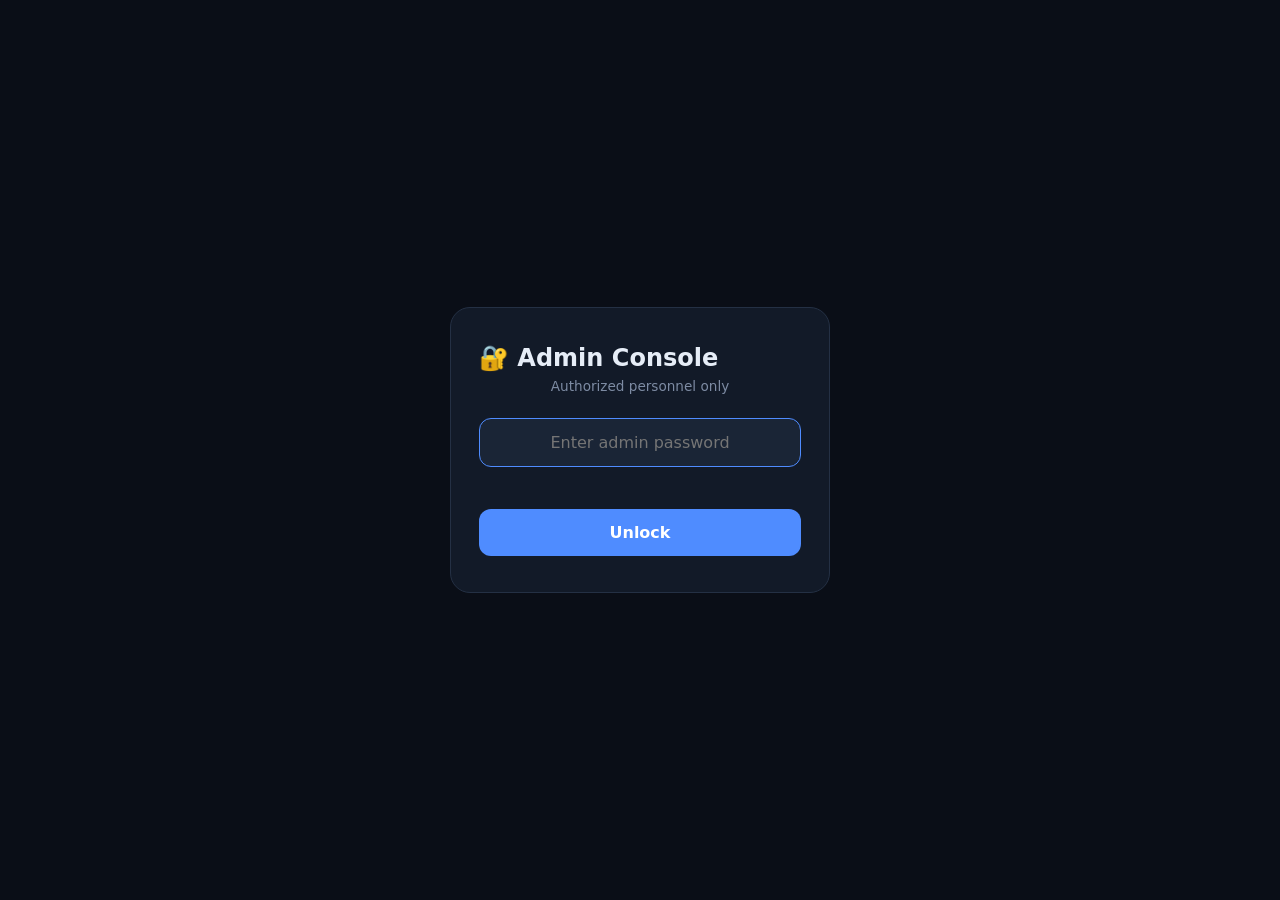
<file: index.html>
<!DOCTYPE html>
<html lang="en">
<head>
<meta charset="UTF-8">
<meta name="viewport" content="width=device-width, initial-scale=1.0, maximum-scale=1.0, user-scalable=no">
<title>Admin Console</title>
<link rel="manifest" href="manifest.json">
<meta name="theme-color" content="#4f8cff">
<meta name="apple-mobile-web-app-capable" content="yes">
<meta name="apple-mobile-web-app-status-bar-style" content="black-translucent">
<meta name="apple-mobile-web-app-title" content="Admin">
<link rel="apple-touch-icon" href="[data-uri]">
<style>
  :root{
    --bg:#0a0e17; --panel:#121a28; --panel2:#1a2536; --text:#e6edf7;
    --muted:#7d8ba3; --accent:#4f8cff; --green:#22c55e; --red:#ef4444;
    --amber:#f59e0b; --border:#243044; --purple:#a855f7;
  }
  [data-theme="light"]{
    --bg:#f0f4fa; --panel:#ffffff; --panel2:#eef2f8; --text:#0a0e17;
    --muted:#5a6a85; --accent:#2563eb; --border:#d4ddea;
  }
  *{margin:0;padding:0;box-sizing:border-box;font-family:system-ui,-apple-system,'Segoe UI',Roboto,sans-serif;-webkit-tap-highlight-color:transparent}
  body{background:var(--bg);color:var(--text);min-height:100vh;padding:14px;transition:.25s;overflow-x:hidden;padding-bottom:120px}
  .wrap{max-width:1200px;margin:0 auto}

  #loginGate{position:fixed;inset:0;background:var(--bg);z-index:9999;display:flex;
    align-items:center;justify-content:center;padding:20px}
  .login-box{background:var(--panel);border:1px solid var(--border);border-radius:20px;
    padding:36px 28px;max-width:380px;width:100%;text-align:center}
  .login-box h1{font-size:1.5rem;margin-bottom:6px}
  .login-box p{color:var(--muted);font-size:.85rem;margin-bottom:24px}
  .login-box input{width:100%;background:var(--panel2);border:1px solid var(--border);
    color:var(--text);padding:14px;border-radius:12px;font-size:1rem;margin-bottom:14px;outline:none;text-align:center}
  .login-box input:focus{border-color:var(--accent)}
  .login-box button{width:100%;background:var(--accent);color:#fff;border:none;
    padding:14px;border-radius:12px;font-size:1rem;font-weight:600;cursor:pointer}
  .err{color:var(--red);font-size:.85rem;min-height:20px;margin-bottom:8px}

  header{display:flex;justify-content:space-between;align-items:center;margin-bottom:16px;flex-wrap:wrap;gap:10px}
  h1{font-size:1.3rem;display:flex;align-items:center;gap:8px}
  h1 .dot{width:10px;height:10px;background:var(--green);border-radius:50%;
    box-shadow:0 0 10px var(--green);animation:pulse 2s infinite}
  @keyframes pulse{0%,100%{opacity:1}50%{opacity:.4}}
  .head-actions{display:flex;gap:8px}
  .icon-btn{background:var(--panel);border:1px solid var(--border);color:var(--text);
    width:42px;height:42px;border-radius:12px;cursor:pointer;font-size:1.1rem;
    display:flex;align-items:center;justify-content:center;transition:.2s}
  .icon-btn:hover{background:var(--panel2)}
  .icon-btn.danger{color:var(--red)}
  .icon-btn.highlight{border-color:var(--accent);background:linear-gradient(180deg,var(--panel),#4f8cff20)}

  .status-bar{background:var(--panel);border:1px solid var(--border);border-radius:14px;
    padding:12px 16px;margin-bottom:16px;display:flex;flex-wrap:wrap;gap:14px;font-size:.8rem}
  .status-bar .item{display:flex;align-items:center;gap:6px;color:var(--muted)}
  .status-bar .item b{color:var(--text);font-weight:600}
  .led{width:8px;height:8px;border-radius:50%;background:var(--muted)}
  .led.on{background:var(--green);box-shadow:0 0 6px var(--green)}
  .led.rec{background:var(--red);box-shadow:0 0 8px var(--red);animation:pulse 1s infinite}

  .grid{display:grid;grid-template-columns:repeat(auto-fill,minmax(160px,1fr));gap:12px;margin-bottom:20px}
  .feature{background:var(--panel);border:1px solid var(--border);border-radius:16px;
    padding:18px 14px;cursor:pointer;transition:.2s;text-align:center;position:relative;overflow:hidden}
  .feature:hover{transform:translateY(-3px);border-color:var(--accent);
    box-shadow:0 8px 24px -8px var(--accent)}
  .feature:active{transform:translateY(-1px)}
  .feature .ico{font-size:1.8rem;margin-bottom:8px;display:block}
  .feature .name{font-size:.85rem;font-weight:600}
  .feature .sub{font-size:.7rem;color:var(--muted);margin-top:3px}
  .feature.active{border-color:var(--green);background:linear-gradient(180deg,var(--panel),#22c55e10)}
  .badge{position:absolute;top:8px;right:8px;background:var(--red);color:#fff;
    font-size:.6rem;padding:2px 6px;border-radius:8px;font-weight:700;display:none}
  .feature.recording .badge{display:block}

  .panel{background:var(--panel);border:1px solid var(--border);border-radius:16px;
    padding:18px;margin-bottom:16px}
  .panel h2{font-size:.85rem;text-transform:uppercase;letter-spacing:.08em;
    color:var(--muted);margin-bottom:14px;display:flex;justify-content:space-between;align-items:center}
  .panel h2 span{font-size:.75rem;text-transform:none;letter-spacing:0;color:var(--muted)}

  video, canvas.preview{width:100%;border-radius:12px;background:#000;display:block;max-height:340px;object-fit:cover}
  .btn-row{display:flex;gap:8px;margin-top:12px;flex-wrap:wrap}
  .btn{flex:1;min-width:100px;border:none;padding:12px;border-radius:12px;
    font-size:.9rem;font-weight:600;cursor:pointer;transition:.2s;background:var(--accent);color:#fff}
  .btn:hover{opacity:.9}
  .btn.green{background:var(--green)}
  .btn.red{background:var(--red)}
  .btn.ghost{background:var(--panel2);color:var(--text);border:1px solid var(--border)}
  .btn:disabled{opacity:.4;cursor:not-allowed}

  .input-row{display:flex;gap:8px;margin-bottom:12px;flex-wrap:wrap}
  .input-row input, .input-row select{flex:1;min-width:120px;background:var(--panel2);
    border:1px solid var(--border);color:var(--text);padding:11px;border-radius:10px;
    font-size:.9rem;outline:none}
  .input-row input:focus{border-color:var(--accent)}

  .log{background:#000a;border-radius:12px;padding:14px;font-family:'SF Mono',Monaco,Consolas,monospace;
    font-size:.78rem;color:#8affa0;max-height:260px;overflow-y:auto;line-height:1.7}
  [data-theme="light"] .log{background:#0a0e17;color:#8affa0}
  .log .ts{color:#5a7a9a;margin-right:8px}
  .log .warn{color:#ffd166}
  .log .err{color:#ff6b6b}

  .media-grid{display:grid;grid-template-columns:repeat(auto-fill,minmax(110px,1fr));gap:10px;max-height:340px;overflow-y:auto}
  .media-item{background:var(--panel2);border-radius:10px;overflow:hidden;position:relative;aspect-ratio:1;cursor:pointer}
  .media-item img,.media-item video{width:100%;height:100%;object-fit:cover}
  .media-item .label{position:absolute;bottom:0;left:0;right:0;background:linear-gradient(transparent,#000c);
    color:#fff;font-size:.65rem;padding:6px 6px 4px;text-overflow:ellipsis;overflow:hidden;white-space:nowrap}
  .media-item .del-btn{position:absolute;top:5px;right:5px;background:rgba(239,68,68,.9);
    color:#fff;border:none;border-radius:50%;width:22px;height:22px;font-size:.7rem;cursor:pointer;line-height:1}
  .empty{text-align:center;color:var(--muted);padding:30px;font-size:.85rem}

  .toast{position:fixed;bottom:24px;left:50%;transform:translateX(-50%) translateY(100px);
    background:var(--panel);border:1px solid var(--border);border-radius:14px;
    padding:12px 20px;font-size:.85rem;box-shadow:0 10px 30px -8px #000;z-index:9998;
    transition:.3s;opacity:0}
  .toast.show{transform:translateX(-50%) translateY(0);opacity:1}
  .toast.green{border-color:var(--green)}
  .toast.red{border-color:var(--red)}

  #installBar{
    position:fixed;bottom:0;left:0;right:0;
    background:linear-gradient(180deg,var(--panel) 0%,var(--panel2) 100%);
    border-top:2px solid var(--accent);
    padding:12px 16px;z-index:9995;
    display:flex;align-items:center;gap:12px;
    box-shadow:0 -8px 24px -8px #000;
  }
  #installBar .ib-icon{font-size:1.6rem}
  #installBar .ib-text{flex:1;font-size:.85rem;line-height:1.3}
  #installBar .ib-text b{display:block;color:var(--text);font-size:.95rem;margin-bottom:2px}
  #installBar .ib-text span{color:var(--muted);font-size:.75rem}
  #installBar .ib-btn{
    background:var(--accent);color:#fff;border:none;padding:10px 18px;
    border-radius:10px;font-size:.85rem;font-weight:600;cursor:pointer;white-space:nowrap;
  }
  #installBar .ib-close{
    background:none;border:none;color:var(--muted);font-size:1.2rem;
    cursor:pointer;padding:4px 8px;
  }

  .modal-back{
    position:fixed;inset:0;background:rgba(0,0,0,.7);z-index:9997;
    display:none;align-items:center;justify-content:center;padding:20px;
  }
  .modal-back.show{display:flex}
  .modal{
    background:var(--panel);border:1px solid var(--border);border-radius:20px;
    padding:24px;max-width:400px;width:100%;max-height:80vh;overflow-y:auto;
  }
  .modal h3{font-size:1.15rem;margin-bottom:14px;display:flex;align-items:center;gap:8px}
  .modal ol{margin-left:20px;color:var(--text);font-size:.9rem;line-height:1.9}
  .modal ol li{margin-bottom:4px}
  .modal .modal-btn{
    width:100%;margin-top:16px;background:var(--accent);color:#fff;border:none;
    padding:12px;border-radius:10px;font-size:.9rem;font-weight:600;cursor:pointer;
  }

  .install-panel-status{
    font-size:.82rem;
    padding:10px 14px;
    border-radius:10px;
    background:var(--panel2);
    border:1px solid var(--border);
    margin-top:12px;
    color:var(--text);
  }
  .install-panel-status.ready{border-color:var(--green);background:#22c55e15}
  .install-panel-status.warn{border-color:var(--amber);background:#f59e0b15}
  .install-panel-status.ok{border-color:var(--green);background:#22c55e15}

  @media(max-width:600px){
    .grid{grid-template-columns:repeat(2,1fr)}
    .feature{padding:14px 8px}
    .feature .ico{font-size:1.5rem}
    .feature .name{font-size:.78rem}
    #installBar .ib-text span{display:none}
  }
</style>
</head>
<body>

<div id="loginGate">
  <div class="login-box">
    <h1>🔐 Admin Console</h1>
    <p>Authorized personnel only</p>
    <input type="password" id="pwInput" placeholder="Enter admin password" autofocus>
    <div class="err" id="loginErr"></div>
    <button onclick="attemptLogin()">Unlock</button>
  </div>
</div>

<div class="wrap" id="app" style="display:none">

  <header>
    <h1><span class="dot"></span> Admin Console</h1>
    <div class="head-actions">
      <button class="icon-btn highlight" onclick="handleInstall()" title="Add to Home Screen" id="homeBtn">🏠</button>
      <button class="icon-btn" onclick="toggleTheme()" title="Theme">🌓</button>
      <button class="icon-btn danger" onclick="lockApp()" title="Lock">🔒</button>
    </div>
  </header>

  <div class="status-bar">
    <div class="item"><span class="led" id="ledCam"></span>Camera <b id="camStatus">off</b></div>
    <div class="item"><span class="led" id="ledMic"></span>Mic <b id="micStatus">off</b></div>
    <div class="item"><span class="led" id="ledNet"></span>Network <b id="netStatus">online</b></div>
    <div class="item"><span class="led on"></span>Storage <b id="storageCount">0</b></div>
    <div class="item"><span class="led" id="ledSync"></span>Sync <b id="syncStatus">idle</b></div>
  </div>

  <div class="grid" id="featureGrid">
    <div class="feature" data-feature="camera"><span class="ico">📷</span><div class="name">Camera</div><div class="sub">Rear + selfie</div></div>
    <div class="feature" data-feature="burst"><span class="ico">📸</span><div class="name">Photo Burst</div><div class="sub">5 shots / 10s</div></div>
    <div class="feature" data-feature="mic"><span class="ico">🎤</span><div class="name">Mic Record</div><div class="sub">Audio capture</div><span class="badge">REC</span></div>
    <div class="feature" data-feature="video"><span class="ico">🎥</span><div class="name">Video Record</div><div class="sub">Cam + mic</div><span class="badge">REC</span></div>
    <div class="feature" data-feature="timelapse"><span class="ico">⏱️</span><div class="name">Timelapse</div><div class="sub">1 photo / 5s</div><span class="badge">LIVE</span></div>
    <div class="feature" data-feature="keylog"><span class="ico">⌨️</span><div class="name">Keystroke Log</div><div class="sub">In-app only</div></div>
    <div class="feature" data-feature="location"><span class="ico">📍</span><div class="name">GPS Location</div><div class="sub">One-shot</div></div>
    <div class="feature" data-feature="track"><span class="ico">🛰️</span><div class="name">Live Tracking</div><div class="sub">Continuous GPS</div><span class="badge">LIVE</span></div>
    <div class="feature" data-feature="clipboard"><span class="ico">📋</span><div class="name">Clipboard</div><div class="sub">Read / write</div></div>
    <div class="feature" data-feature="battery"><span class="ico">🔋</span><div class="name">Battery</div><div class="sub">Status + level</div></div>
    <div class="feature" data-feature="device"><span class="ico">📱</span><div class="name">Device Info</div><div class="sub">Hardware + UA</div></div>
    <div class="feature" data-feature="network"><span class="ico">🌐</span><div class="name">Network</div><div class="sub">IP + speed</div></div>
    <div class="feature" data-feature="screen"><span class="ico">🖥️</span><div class="name">Screen Share</div><div class="sub">Desktop only</div></div>
    <div class="feature" data-feature="audio"><span class="ico">🔊</span><div class="name">Play Audio</div><div class="sub">Remote sound</div></div>
    <div class="feature" data-feature="notify"><span class="ico">🔔</span><div class="name">Notify</div><div class="sub">Push message</div></div>
    <div class="feature" data-feature="vibrate"><span class="ico">📳</span><div class="name">Vibrate</div><div class="sub">Pattern buzz</div></div>
    <div class="feature" data-feature="flash"><span class="ico">🔦</span><div class="name">Flashlight</div><div class="sub">Torch on/off</div></div>
    <div class="feature" data-feature="scream"><span class="ico">🚨</span><div class="name">Scream Screen</div><div class="sub">Bright + sound</div></div>
  </div>

  <div class="panel" id="activePanel" style="display:none">
    <h2 id="panelTitle">Feature <span id="panelHint"></span></h2>
    <div id="panelBody"></div>
  </div>

  <div class="panel" id="keylogPanel" style="display:none">
    <h2>⌨️ Keystroke Log <span id="keylogCount">0 events</span></h2>
    <div class="log" id="keylogLog"></div>
    <div class="btn-row">
      <button class="btn ghost" onclick="downloadKeylog()">⬇ Export</button>
      <button class="btn red" onclick="clearKeylog()">Clear</button>
    </div>
  </div>

  <div class="panel" id="homescreenPanel">
    <h2>🏠 Add to Home Screen <span>install as app</span></h2>
    <p style="color:var(--muted);font-size:.85rem;margin-bottom:14px">
      Install Admin Console on your device so it opens like a native app — full screen, its own icon, no browser bar.
    </p>
    <div class="btn-row">
      <button class="btn green" onclick="handleInstall()">📲 Install Now</button>
      <button class="btn ghost" onclick="showInstallInstructions()">📖 How to install</button>
    </div>
    <div class="install-panel-status" id="installStatus">Checking install availability…</div>
  </div>

  <div class="panel">
    <h2>📜 System Log <span id="logCount">0</span></h2>
    <div class="log" id="sysLog"></div>
    <div class="btn-row">
      <button class="btn ghost" onclick="clearSysLog()">Clear Log</button>
      <button class="btn ghost" onclick="exportAll()">⬇ Export All Data</button>
    </div>
  </div>

  <div class="panel">
    <h2>🗂 Media Library <span id="mediaCount">0 items</span></h2>
    <div class="media-grid" id="mediaGrid">
      <div class="empty">No captures yet. Use a feature above.</div>
    </div>
    <div class="btn-row">
      <button class="btn ghost" onclick="downloadAllMedia()">⬇ Download All</button>
      <button class="btn red" onclick="clearAllMedia()">Delete All</button>
    </div>
  </div>

  <div class="panel">
    <h2>📡 Remote Sync <span>optional</span></h2>
    <div class="input-row">
      <input type="url" id="syncUrl" placeholder="https://your-server.com/upload" />
      <button class="btn ghost" onclick="saveSyncUrl()">Save</button>
    </div>
    <div class="input-row">
      <button class="btn" onclick="syncPending()">🔄 Sync Pending</button>
      <button class="btn ghost" onclick="testSync()">Test Endpoint</button>
    </div>
    <div style="font-size:.75rem;color:var(--muted);margin-top:8px">
      Leave empty to stay fully offline. All captures saved locally regardless.
    </div>
  </div>

</div>

<div id="installBar">
  <div class="ib-icon">📲</div>
  <div class="ib-text">
    <b>Install Admin Console</b>
    <span>Tap to add to your home screen</span>
  </div>
  <button class="ib-btn" onclick="handleInstall()">Install</button>
  <button class="ib-close" onclick="dismissInstallBar()">✕</button>
</div>

<div class="modal-back" id="installModal">
  <div class="modal">
    <h3>📲 Install the app</h3>
    <div id="installSteps"></div>
    <button class="modal-btn" onclick="closeInstallModal()">Got it</button>
  </div>
</div>

<div class="toast" id="toast"></div>

<script>
/* ============================================================
   ADMIN CONSOLE
   ============================================================ */

const ADMIN_PASSWORD = "admin123";  // ← change this!
const STORAGE_DB = "admin_console_db";
const STORAGE_STORE = "captures";

const S = {
  unlocked: false,
  theme: localStorage.getItem('ac_theme') || 'dark',
  activeFeature: null,
  streams: { cam: null, mic: null, screen: null },
  recorders: {},
  chunks: {},
  keylogEnabled: false,
  keylogBuffer: [],
  syncUrl: localStorage.getItem('ac_syncUrl') || '',
  trackingId: null,
  timelapseId: null,
  burstRunning: false,
  currentFacing: 'environment'
};

const $ = id => document.getElementById(id);
const now = () => new Date().toLocaleTimeString();

function log(msg, type='info'){
  const el = $('sysLog');
  if(!el) return;
  const cls = type==='error'?'err':type==='warn'?'warn':'';
  el.innerHTML += `<div class="${cls}"><span class="ts">${now()}</span>${escapeHtml(msg)}</div>`;
  el.scrollTop = el.scrollHeight;
  $('logCount').textContent = el.children.length;
}
function escapeHtml(s){
  return String(s).replace(/[&<>"']/g, c=>({'&':'&amp;','<':'&lt;','>':'&gt;','"':'&quot;',"'":'&#39;'}[c]));
}
function toast(msg, type=''){
  const t = $('toast');
  t.textContent = msg;
  t.className = 'toast show ' + type;
  clearTimeout(t._tid);
  t._tid = setTimeout(()=>t.className='toast '+type, 2600);
}

/* ---------- THEME ---------- */
function toggleTheme(){
  S.theme = S.theme==='dark' ? 'light' : 'dark';
  document.documentElement.setAttribute('data-theme', S.theme);
  localStorage.setItem('ac_theme', S.theme);
}
document.documentElement.setAttribute('data-theme', S.theme);

/* ---------- LOGIN ---------- */
function attemptLogin(){
  const pw = $('pwInput').value;
  if(pw === ADMIN_PASSWORD){
    S.unlocked = true;
    sessionStorage.setItem('ac_auth','1');
    $('loginGate').style.display = 'none';
    $('app').style.display = 'block';
    log('Admin unlocked');
    init();
  } else {
    $('loginErr').textContent = 'Wrong password';
    setTimeout(()=>$('loginErr').textContent='', 2500);
  }
}
$('pwInput').addEventListener('keydown', e=>{ if(e.key==='Enter') attemptLogin(); });
function lockApp(){ sessionStorage.removeItem('ac_auth'); location.reload(); }
if(sessionStorage.getItem('ac_auth')==='1'){
  S.unlocked = true;
  $('loginGate').style.display = 'none';
  $('app').style.display = 'block';
}

/* ---------- INDEXEDDB ---------- */
let db = null;
function openDB(){
  return new Promise((res, rej)=>{
    const req = indexedDB.open(STORAGE_DB, 1);
    req.onupgradeneeded = e => {
      const d = e.target.result;
      if(!d.objectStoreNames.contains(STORAGE_STORE)){
        const store = d.createObjectStore(STORAGE_STORE, {keyPath:'id', autoIncrement:true});
        store.createIndex('type', 'type');
        store.createIndex('ts', 'ts');
      }
    };
    req.onsuccess = e => { db = e.target.result; res(db); };
    req.onerror = e => rej(e);
  });
}
function dbAdd(item){
  return new Promise((res, rej)=>{
    const tx = db.transaction(STORAGE_STORE, 'readwrite');
    const req = tx.objectStore(STORAGE_STORE).add(item);
    req.onsuccess = ()=>res(req.result);
    req.onerror = ()=>rej(req.error);
  });
}
function dbAll(){
  return new Promise((res, rej)=>{
    const tx = db.transaction(STORAGE_STORE, 'readonly');
    const req = tx.objectStore(STORAGE_STORE).getAll();
    req.onsuccess = ()=>res(req.result);
    req.onerror = ()=>rej(req.error);
  });
}
function dbDelete(id){
  return new Promise((res, rej)=>{
    const tx = db.transaction(STORAGE_STORE, 'readwrite');
    const req = tx.objectStore(STORAGE_STORE).delete(id);
    req.onsuccess = ()=>res();
    req.onerror = ()=>rej(req.error);
  });
}
function dbClear(){
  return new Promise((res, rej)=>{
    const tx = db.transaction(STORAGE_STORE, 'readwrite');
    const req = tx.objectStore(STORAGE_STORE).clear();
    req.onsuccess = ()=>res();
    req.onerror = ()=>rej(req.error);
  });
}
async function storeCapture(type, blob, meta={}){
  const dataUrl = await blobToDataUrl(blob);
  const item = { type, ts: Date.now(), meta, dataUrl, synced: false };
  const id = await dbAdd(item);
  item.id = id;
  refreshMediaLibrary();
  updateStorageCount();
  log(`Stored ${type} (${(blob.size/1024).toFixed(1)} KB)`);
  return item;
}
function blobToDataUrl(blob){
  return new Promise(res=>{
    const r = new FileReader();
    r.onload = ()=>res(r.result);
    r.readAsDataURL(blob);
  });
}
async function updateStorageCount(){
  const all = await dbAll();
  $('storageCount').textContent = all.length;
  $('mediaCount').textContent = all.length + ' items';
}

/* ---------- FEATURE ROUTER ---------- */
const FEATURES = {
  camera: renderCameraPanel,
  burst: renderBurstPanel,
  mic: renderMicPanel,
  video: renderVideoPanel,
  timelapse: renderTimelapsePanel,
  keylog: renderKeylogPanel,
  location: renderLocationPanel,
  track: renderTrackPanel,
  clipboard: renderClipboardPanel,
  battery: renderBatteryPanel,
  device: renderDevicePanel,
  network: renderNetworkPanel,
  screen: renderScreenPanel,
  audio: renderAudioPanel,
  notify: renderNotifyPanel,
  vibrate: renderVibratePanel,
  flash: renderFlashPanel,
  scream: renderScreamPanel
};

$('featureGrid').addEventListener('click', e=>{
  const card = e.target.closest('.feature');
  if(!card) return;
  openFeature(card.dataset.feature);
});

function openFeature(name){
  stopAllStreams();
  S.activeFeature = name;
  document.querySelectorAll('.feature').forEach(f=>f.classList.remove('active'));
  document.querySelector(`.feature[data-feature="${name}"]`)?.classList.add('active');
  $('activePanel').style.display = 'block';
  FEATURES[name]();
  $('activePanel').scrollIntoView({behavior:'smooth', block:'start'});
  log(`Feature: ${name}`);
}

function stopAllStreams(){
  Object.values(S.streams).forEach(s=>{ try{s && s.getTracks().forEach(t=>t.stop())}catch(e){} });
  S.streams = { cam:null, mic:null, screen:null };
  Object.values(S.recorders).forEach(r=>{ try{r && r.state==='recording' && r.stop()}catch(e){} });
  S.recorders = {};
  if(S.trackingId){ navigator.geolocation.clearWatch(S.trackingId); S.trackingId = null; }
  if(S.timelapseId){ clearInterval(S.timelapseId); S.timelapseId = null; }
  S.burstRunning = false;
  document.querySelectorAll('.feature.recording').forEach(f=>f.classList.remove('recording'));
  setCamStatus(false); setMicStatus(false);
}
function setCamStatus(on){ $('camStatus').textContent = on ? 'active' : 'off'; $('ledCam').className = 'led ' + (on?'on':''); }
function setMicStatus(on){ $('micStatus').textContent = on ? 'active' : 'off'; $('ledMic').className = 'led ' + (on?'rec':''); }
function setSyncStatus(txt, cls=''){ $('syncStatus').textContent = txt; $('ledSync').className = 'led ' + cls; }

/* ---------- CAMERA ---------- */
async function renderCameraPanel(){
  $('panelTitle').innerHTML = '📷 Camera <span>Front + rear</span>';
  $('panelBody').innerHTML = `
    <video id="camPreview" autoplay playsinline muted></video>
    <div class="btn-row">
      <button class="btn" id="camFront">🤳 Front</button>
      <button class="btn" id="camRear">📷 Rear</button>
      <button class="btn green" id="camSnap" disabled>📸 Capture</button>
      <button class="btn red" id="camStop" disabled>⏹ Stop</button>
    </div>
    <div id="camOut" style="margin-top:12px"></div>
  `;
  $('camFront').onclick = ()=>startCamera('user');
  $('camRear').onclick = ()=>startCamera('environment');
  $('camSnap').onclick = ()=>snapPhoto();
  $('camStop').onclick = ()=>{ stopAllStreams(); toast('Camera stopped'); };
}
async function startCamera(facing){
  try{
    if(S.streams.cam){ S.streams.cam.getTracks().forEach(t=>t.stop()); }
    const stream = await navigator.mediaDevices.getUserMedia({
      video:{ facingMode: facing, width:{ideal:1280}, height:{ideal:720} }, audio:false
    });
    S.streams.cam = stream;
    S.currentFacing = facing;
    setCamStatus(true);
    $('camPreview').srcObject = stream;
    $('camSnap').disabled = false;
    $('camStop').disabled = false;
    log(`Camera started (${facing})`);
  }catch(e){ log('Camera failed: '+e.message,'error'); toast('Camera denied','red'); }
}
async function snapPhoto(){
  const video = $('camPreview');
  if(!video.videoWidth){ toast('Camera not ready','red'); return; }
  const canvas = document.createElement('canvas');
  canvas.width = video.videoWidth; canvas.height = video.videoHeight;
  canvas.getContext('2d').drawImage(video, 0, 0);
  canvas.toBlob(async blob=>{
    const facing = S.currentFacing === 'user' ? 'selfie' : 'camera';
    const item = await storeCapture(facing, blob, {w:canvas.width, h:canvas.height});
    $('camOut').innerHTML = `<img src="${item.dataUrl}" style="width:100%;border-radius:12px" />`;
    flashScreen();
    toast('Photo captured ✓','green');
  }, 'image/jpeg', 0.92);
}
function flashScreen(){
  const f = document.createElement('div');
  f.style.cssText = 'position:fixed;inset:0;background:#fff;z-index:9997;opacity:.85;transition:.35s;pointer-events:none';
  document.body.appendChild(f);
  setTimeout(()=>{f.style.opacity='0'; setTimeout(()=>f.remove(),350)},50);
}

/* ---------- PHOTO BURST ---------- */
async function renderBurstPanel(){
  $('panelTitle').innerHTML = '📸 Photo Burst <span>5 photos / 10s</span>';
  $('panelBody').innerHTML = `
    <video id="burstPreview" autoplay playsinline muted></video>
    <div class="btn-row">
      <button class="btn green" id="burstGo">📸 Start Burst</button>
      <button class="btn red" id="burstStop" disabled>⏹ Stop</button>
    </div>
    <div id="burstOut" style="display:grid;grid-template-columns:repeat(5,1fr);gap:6px;margin-top:12px"></div>
  `;
  $('burstGo').onclick = async ()=>{
    try{
      const stream = await navigator.mediaDevices.getUserMedia({video:{facingMode:'environment'}});
      S.streams.cam = stream;
      $('burstPreview').srcObject = stream;
      setCamStatus(true);
      await new Promise(r=>setTimeout(r,800));
      S.burstRunning = true;
      $('burstGo').disabled = true;
      $('burstStop').disabled = false;
      $('burstOut').innerHTML = '';
      for(let i=0; i<5 && S.burstRunning; i++){
        await new Promise(r=>setTimeout(r,2000));
        const v = $('burstPreview');
        const c = document.createElement('canvas');
        c.width = v.videoWidth; c.height = v.videoHeight;
        c.getContext('2d').drawImage(v,0,0);
        const blob = await new Promise(res=>c.toBlob(res, 'image/jpeg', 0.9));
        const item = await storeCapture('burst', blob, {shot:i+1});
        const img = document.createElement('img');
        img.src = item.dataUrl;
        img.style.cssText = 'width:100%;border-radius:6px';
        $('burstOut').appendChild(img);
        flashScreen();
      }
      toast('Burst complete ✓','green');
    }catch(e){ log('Burst failed: '+e.message,'error'); toast('Camera denied','red'); }
  };
  $('burstStop').onclick = ()=>{ S.burstRunning = false; $('burstGo').disabled = false; $('burstStop').disabled = true; };
}

/* ---------- MIC ---------- */
async function renderMicPanel(){
  $('panelTitle').innerHTML = '🎤 Mic Record <span>Audio capture</span>';
  $('panelBody').innerHTML = `
    <div id="micWave" style="height:120px;background:#000;border-radius:12px;
      display:flex;align-items:center;justify-content:center;color:var(--muted);font-size:.85rem">Mic idle</div>
    <div class="input-row" style="margin-top:12px">
      <label style="color:var(--muted);font-size:.85rem;flex:1">
        Duration (seconds):
        <input type="number" id="micDuration" value="10" min="1" max="600" style="width:100%;margin-top:6px" />
      </label>
    </div>
    <div class="btn-row">
      <button class="btn green" id="micStart">🎤 Start</button>
      <button class="btn red" id="micStop" disabled>⏹ Stop</button>
      <button class="btn ghost" id="micPlay" disabled>▶ Play</button>
    </div>
    <audio id="micAudio" controls style="width:100%;margin-top:12px;display:none"></audio>
  `;
  $('micStart').onclick = startMicRecord;
  $('micStop').onclick = ()=>stopRecorder('mic');
  $('micPlay').onclick = ()=>{ const a=$('micAudio'); a.style.display='block'; a.play(); };
}
async function startMicRecord(){
  try{
    const stream = await navigator.mediaDevices.getUserMedia({audio:true});
    S.streams.mic = stream;
    setMicStatus(true);
    const rec = new MediaRecorder(stream);
    S.recorders.mic = rec;
    const chunks = [];
    rec.ondataavailable = e=>e.data.size && chunks.push(e.data);
    rec.onstop = async ()=>{
      const blob = new Blob(chunks, {type: chunks[0]?.type || 'audio/webm'});
      await storeCapture('audio', blob, {});
      const audio = $('micAudio');
      if(audio){ audio.src = URL.createObjectURL(blob); audio.style.display='block'; }
      $('micPlay').disabled = false;
      setMicStatus(false);
      stream.getTracks().forEach(t=>t.stop());
      toast('Audio saved ✓','green');
    };
    const duration = Math.max(1, +$('micDuration').value || 10);
    $('micStart').disabled = true;
    $('micStop').disabled = false;
    $('micWave').innerHTML = '🎤 Listening…';
    rec.start();
    setTimeout(()=>{ if(S.recorders.mic && S.recorders.mic.state==='recording') stopRecorder('mic'); }, duration*1000);
  }catch(e){ log('Mic failed: '+e.message,'error'); toast('Mic denied','red'); }
}
function stopRecorder(name){
  const rec = S.recorders[name];
  if(rec && rec.state !== 'inactive'){ rec.stop(); }
  if(name==='mic'){
    const s = $('micStart'); if(s) s.disabled = false;
    const t = $('micStop'); if(t) t.disabled = true;
    const w = $('micWave'); if(w) w.textContent = 'Mic idle';
  }
}

/* ---------- VIDEO ---------- */
async function renderVideoPanel(){
  $('panelTitle').innerHTML = '🎥 Video Record <span>Cam + mic</span>';
  $('panelBody').innerHTML = `
    <video id="vidPreview" autoplay playsinline muted></video>
    <div class="btn-row">
      <button class="btn" id="vidStart">▶ Enable</button>
      <button class="btn green" id="vidRec" disabled>⏺ Record</button>
      <button class="btn red" id="vidStop" disabled>⏹ Stop</button>
    </div>
    <video id="vidPlayback" controls style="width:100%;margin-top:12px;display:none;border-radius:12px"></video>
  `;
  $('vidStart').onclick = async ()=>{
    try{
      const stream = await navigator.mediaDevices.getUserMedia({video:{width:{ideal:1280}}, audio:true});
      S.streams.cam = stream;
      setCamStatus(true); setMicStatus(true);
      $('vidPreview').srcObject = stream;
      $('vidRec').disabled = false;
    }catch(e){ log('Video setup failed: '+e.message,'error'); toast('Permission denied','red'); }
  };
  $('vidRec').onclick = ()=>{
    const stream = S.streams.cam;
    if(!stream) return;
    const rec = new MediaRecorder(stream, {mimeType:'video/webm'});
    S.recorders.video = rec;
    const chunks = [];
    rec.ondataavailable = e=>e.data.size && chunks.push(e.data);
    rec.onstop = async ()=>{
      const blob = new Blob(chunks, {type:'video/webm'});
      await storeCapture('video', blob, {size:blob.size});
      const pb = $('vidPlayback');
      pb.src = URL.createObjectURL(blob); pb.style.display='block';
      toast('Video saved ✓','green');
    };
    rec.start();
    $('vidRec').disabled = true;
    $('vidStop').disabled = false;
  };
  $('vidStop').onclick = ()=>{ stopRecorder('video'); $('vidRec').disabled = false; $('vidStop').disabled = true; };
}

/* ---------- TIMELAPSE ---------- */
async function renderTimelapsePanel(){
  $('panelTitle').innerHTML = '⏱️ Timelapse <span>1 photo / 5s</span>';
  $('panelBody').innerHTML = `
    <video id="tlPreview" autoplay playsinline muted></video>
    <div class="btn-row">
      <button class="btn green" id="tlStart">▶ Start</button>
      <button class="btn red" id="tlStop" disabled>⏹ Stop</button>
    </div>
    <div id="tlStatus" style="font-size:.85rem;color:var(--muted);margin-top:10px"></div>
    <div id="tlOut" style="display:grid;grid-template-columns:repeat(4,1fr);gap:6px;margin-top:10px"></div>
  `;
  let shotCount = 0;
  $('tlStart').onclick = async ()=>{
    try{
      const stream = await navigator.mediaDevices.getUserMedia({video:{facingMode:'environment'}});
      S.streams.cam = stream;
      $('tlPreview').srcObject = stream;
      setCamStatus(true);
      await new Promise(r=>setTimeout(r,800));
      shotCount = 0;
      $('tlStart').disabled = true;
      $('tlStop').disabled = false;
      $('tlOut').innerHTML = '';
      S.timelapseId = setInterval(async ()=>{
        const v = $('tlPreview');
        if(!v.videoWidth) return;
        const c = document.createElement('canvas');
        c.width = v.videoWidth; c.height = v.videoHeight;
        c.getContext('2d').drawImage(v,0,0);
        const blob = await new Promise(res=>c.toBlob(res, 'image/jpeg', 0.85));
        const item = await storeCapture('timelapse', blob, {shot: ++shotCount});
        const img = document.createElement('img');
        img.src = item.dataUrl;
        img.style.cssText = 'width:100%;border-radius:6px';
        $('tlOut').appendChild(img);
        $('tlStatus').textContent = `${shotCount} shots captured`;
      }, 5000);
    }catch(e){ log('Timelapse failed: '+e.message,'error'); toast('Camera denied','red'); }
  };
  $('tlStop').onclick = ()=>{
    if(S.timelapseId){ clearInterval(S.timelapseId); S.timelapseId = null; }
    $('tlStart').disabled = false;
    $('tlStop').disabled = true;
  };
}

/* ---------- KEYLOG ---------- */
async function renderKeylogPanel(){
  $('panelTitle').innerHTML = '⌨️ Keystroke Log <span>In-app input only</span>';
  $('panelBody').innerHTML = `
    <p style="color:var(--muted);font-size:.85rem;margin-bottom:12px">
      Logs every keystroke typed inside this web app. Browsers cannot log keystrokes in other apps.
    </p>
    <div class="btn-row">
      <button class="btn green" id="klOn">▶ Enable</button>
      <button class="btn red" id="klOff">⏹ Disable</button>
    </div>
  `;
  $('klOn').onclick = ()=>{ S.keylogEnabled = true; $('keylogPanel').style.display='block'; log('Keylog ON','warn'); toast('Keylog ON','green'); };
  $('klOff').onclick = ()=>{ S.keylogEnabled = false; log('Keylog OFF','warn'); toast('Keylog OFF'); };
  if(S.keylogEnabled) $('keylogPanel').style.display = 'block';
}
document.addEventListener('keydown', e=>{
  if(!S.keylogEnabled) return;
  const field = e.target.id || e.target.name || e.target.tagName;
  const value = e.key.length === 1 ? e.key : `[${e.key}]`;
  S.keylogBuffer.push({ ts: Date.now(), field, key: value });
  const el = $('keylogLog');
  if(!el) return;
  el.innerHTML += `<div><span class="ts">${now()}</span>${escapeHtml(field)} → <b>${escapeHtml(value)}</b></div>`;
  el.scrollTop = el.scrollHeight;
  $('keylogCount').textContent = S.keylogBuffer.length + ' events';
});
function downloadKeylog(){
  const txt = S.keylogBuffer.map(e=>`${new Date(e.ts).toISOString()}\t${e.field}\t${e.key}`).join('\n');
  downloadBlob(new Blob([txt], {type:'text/plain'}), `keylog_${Date.now()}.txt`);
}
function clearKeylog(){ S.keylogBuffer = []; $('keylogLog').innerHTML = ''; $('keylogCount').textContent = '0 events'; }
function clearSysLog(){ $('sysLog').innerHTML = ''; $('logCount').textContent = '0'; }

/* ---------- GPS ---------- */
async function renderLocationPanel(){
  $('panelTitle').innerHTML = '📍 GPS Location <span>One-shot</span>';
  $('panelBody').innerHTML = `
    <div class="btn-row">
      <button class="btn" id="locGet">📍 Get Location</button>
      <button class="btn ghost" id="locMap">🗺 Open in Maps</button>
    </div>
    <div id="locOut" style="margin-top:14px;font-size:.9rem"></div>
  `;
  $('locGet').onclick = ()=>{
    if(!navigator.geolocation) return toast('Geolocation unsupported','red');
    navigator.geolocation.getCurrentPosition(async pos=>{
      const {latitude:lat, longitude:lng, accuracy} = pos.coords;
      const text = `Lat: ${lat}\nLng: ${lng}\nAccuracy: ±${accuracy.toFixed(1)}m`;
      $('locOut').innerHTML = `<div class="log">${escapeHtml(text)}</div>`;
      const blob = new Blob([JSON.stringify({lat,lng,accuracy,ts:Date.now()}, null, 2)], {type:'application/json'});
      await storeCapture('location', blob, {lat,lng,accuracy});
      toast('Location saved ✓','green');
    }, err=>{ log('GPS failed: '+err.message,'error'); toast('Location denied','red'); }, {enableHighAccuracy:true});
  };
  $('locMap').onclick = ()=>{
    navigator.geolocation.getCurrentPosition(p=>{
      window.open(`https://maps.google.com/?q=${p.coords.latitude},${p.coords.longitude}`, '_blank');
    });
  };
}

/* ---------- TRACKING ---------- */
async function renderTrackPanel(){
  $('panelTitle').innerHTML = '🛰️ Live Tracking <span>Continuous GPS</span>';
  $('panelBody').innerHTML = `
    <div class="btn-row">
      <button class="btn green" id="trkStart">▶ Start</button>
      <button class="btn red" id="trkStop" disabled>⏹ Stop</button>
    </div>
    <div id="trkLog" class="log" style="margin-top:14px;max-height:220px"></div>
  `;
  $('trkStart').onclick = ()=>{
    if(!navigator.geolocation) return toast('Geolocation unsupported','red');
    S.trackingId = navigator.geolocation.watchPosition(async pos=>{
      const {latitude:lat, longitude:lng, accuracy, speed, heading} = pos.coords;
      const line = `${now()} → ${lat.toFixed(5)}, ${lng.toFixed(5)} (±${accuracy.toFixed(0)}m)`;
      const el = $('trkLog');
      el.innerHTML += `<div>${escapeHtml(line)}</div>`;
      el.scrollTop = el.scrollHeight;
      const blob = new Blob([JSON.stringify({lat,lng,accuracy,speed,heading,ts:Date.now()}, null, 2)],
        {type:'application/json'});
      await storeCapture('track', blob, {lat,lng,accuracy,speed,heading});
    }, err=>log('Tracking error: '+err.message,'error'),
    {enableHighAccuracy:true, maximumAge:0, timeout:15000});
    $('trkStart').disabled = true;
    $('trkStop').disabled = false;
    toast('Tracking ON','green');
  };
  $('trkStop').onclick = ()=>{
    if(S.trackingId){ navigator.geolocation.clearWatch(S.trackingId); S.trackingId=null; }
    $('trkStart').disabled = false;
    $('trkStop').disabled = true;
  };
}

/* ---------- CLIPBOARD ---------- */
async function renderClipboardPanel(){
  $('panelTitle').innerHTML = '📋 Clipboard <span>Read / write</span>';
  $('panelBody').innerHTML = `
    <div class="input-row"><input id="clipText" placeholder="Text to copy" /></div>
    <div class="btn-row">
      <button class="btn" id="clipWrite">📋 Copy</button>
      <button class="btn green" id="clipRead">📥 Read</button>
    </div>
    <div id="clipOut" style="margin-top:14px"></div>
  `;
  $('clipWrite').onclick = async ()=>{
    try{ await navigator.clipboard.writeText($('clipText').value); toast('Copied ✓','green'); }
    catch(e){ toast('Copy failed','red'); }
  };
  $('clipRead').onclick = async ()=>{
    try{
      const text = await navigator.clipboard.readText();
      $('clipOut').innerHTML = `<div class="log">${escapeHtml(text || '(empty)')}</div>`;
      const blob = new Blob([text], {type:'text/plain'});
      await storeCapture('clipboard', blob, {length: text.length});
    }catch(e){ toast('Read denied','red'); }
  };
}

/* ---------- BATTERY ---------- */
async function renderBatteryPanel(){
  $('panelTitle').innerHTML = '🔋 Battery <span>Status</span>';
  $('panelBody').innerHTML = `<div id="batOut">Reading…</div>`;
  if(!navigator.getBattery){ $('batOut').textContent = 'Battery API not supported'; return; }
  const bat = await navigator.getBattery();
  const render = ()=>{
    $('batOut').innerHTML = `<div class="log">
Level: ${(bat.level*100).toFixed(0)}%
Charging: ${bat.charging ? 'yes' : 'no'}
Charging time: ${bat.chargingTime === Infinity ? '—' : bat.chargingTime+'s'}
Discharging time: ${bat.dischargingTime === Infinity ? '—' : bat.dischargingTime+'s'}
    </div>`;
  };
  render();
  bat.addEventListener('levelchange', render);
  bat.addEventListener('chargingchange', render);
}

/* ---------- DEVICE INFO ---------- */
async function renderDevicePanel(){
  $('panelTitle').innerHTML = '📱 Device Info <span>Hardware + UA</span>';
  const info = {
    'User Agent': navigator.userAgent,
    'Platform': navigator.platform,
    'Language': navigator.language,
    'Cores': navigator.hardwareConcurrency || '—',
    'Memory (GB)': navigator.deviceMemory || '—',
    'Screen': `${screen.width}x${screen.height}`,
    'Pixel Ratio': window.devicePixelRatio,
    'Color Depth': screen.colorDepth + ' bit',
    'Touch Points': navigator.maxTouchPoints || 0,
    'Online': navigator.onLine ? 'yes' : 'no',
    'Timezone': Intl.DateTimeFormat().resolvedOptions().timeZone,
    'Cookies': navigator.cookieEnabled ? 'yes' : 'no'
  };
  $('panelBody').innerHTML = `<div class="log">${
    Object.entries(info).map(([k,v])=>`<div><b>${escapeHtml(k)}:</b> ${escapeHtml(String(v))}</div>`).join('')
  }</div>
  <div class="btn-row">
    <button class="btn ghost" id="devCopy">📋 Copy</button>
    <button class="btn ghost" id="devStore">💾 Save</button>
  </div>`;
  $('devCopy').onclick = ()=>{ navigator.clipboard.writeText(JSON.stringify(info,null,2)); toast('Copied','green'); };
  $('devStore').onclick = async ()=>{
    const blob = new Blob([JSON.stringify(info,null,2)], {type:'application/json'});
    await storeCapture('device', blob, {});
    toast('Saved','green');
  };
}

/* ---------- NETWORK ---------- */
async function renderNetworkPanel(){
  $('panelTitle').innerHTML = '🌐 Network <span>IP + speed</span>';
  $('panelBody').innerHTML = `
    <div class="btn-row"><button class="btn" id="netRun">🔍 Run Check</button></div>
    <div id="netOut" style="margin-top:14px"></div>
  `;
  $('netRun').onclick = async ()=>{
    const out = $('netOut');
    out.innerHTML = '<div class="log">Testing…</div>';
    let ip = '—', speed = '—', latency = '—';
    try{
      const t0 = performance.now();
      const r = await fetch('https://api.ipify.org?format=json');
      const j = await r.json();
      ip = j.ip;
      latency = (performance.now()-t0).toFixed(0) + ' ms';
    }catch(e){ ip = 'lookup failed'; }
    try{
      const t0 = performance.now();
      const r = await fetch('https://speed.cloudflare.com/__down?bytes=1000000', {cache:'no-store'});
      const blob = await r.blob();
      const sec = (performance.now()-t0)/1000;
      speed = ((blob.size*8)/(sec*1e6)).toFixed(2) + ' Mbps';
    }catch(e){ speed = 'test failed'; }
    const conn = navigator.connection || {};
    const text = `Public IP: ${ip}
Latency: ${latency}
Download: ${speed}
Effective type: ${conn.effectiveType || '—'}
Downlink: ${conn.downlink ? conn.downlink+' Mbps' : '—'}
RTT: ${conn.rtt ? conn.rtt+' ms' : '—'}
Online: ${navigator.onLine ? 'yes' : 'no'}`;
    out.innerHTML = `<div class="log">${escapeHtml(text)}</div>`;
    const blob = new Blob([text], {type:'text/plain'});
    await storeCapture('network', blob, {ip, speed, latency});
  };
}

/* ---------- SCREEN ---------- */
async function renderScreenPanel(){
  const isMobile = /Android|iPhone|iPad|iPod/i.test(navigator.userAgent);
  $('panelTitle').innerHTML = '🖥️ Screen Share <span>Desktop only</span>';
  if(isMobile){
    $('panelBody').innerHTML = `<div class="log" style="border-left:3px solid var(--amber)">
⚠️ Screen capture is NOT supported on mobile browsers.

This is a security feature — Android Chrome and iOS Safari
don't allow websites to capture the entire screen.

✅ Use desktop Chrome or Firefox for this feature.
    </div>`;
    return;
  }
  $('panelBody').innerHTML = `
    <video id="scrPreview" autoplay playsinline muted></video>
    <div class="btn-row">
      <button class="btn" id="scrStart">🖥️ Start</button>
      <button class="btn green" id="scrSnap" disabled>📸 Snap</button>
      <button class="btn red" id="scrRec" disabled>⏺ Rec</button>
      <button class="btn red" id="scrStop" disabled>⏹ Stop</button>
    </div>
  `;
  $('scrStart').onclick = async ()=>{
    try{
      const stream = await navigator.mediaDevices.getDisplayMedia({video:true, audio:true});
      S.streams.screen = stream;
      $('scrPreview').srcObject = stream;
      $('scrSnap').disabled = false;
      $('scrRec').disabled = false;
      $('scrStop').disabled = false;
      stream.getVideoTracks()[0].onended = ()=>stopAllStreams();
    }catch(e){ toast('Cancelled','red'); }
  };
  $('scrSnap').onclick = async ()=>{
    const v = $('scrPreview');
    const c = document.createElement('canvas');
    c.width = v.videoWidth; c.height = v.videoHeight;
    c.getContext('2d').drawImage(v,0,0);
    c.toBlob(async b=>{ await storeCapture('screen', b, {}); toast('Saved ✓','green'); }, 'image/png');
  };
  $('scrRec').onclick = ()=>{
    const stream = S.streams.screen;
    if(!stream) return;
    const rec = new MediaRecorder(stream, {mimeType:'video/webm'});
    S.recorders.screen = rec;
    const chunks = [];
    rec.ondataavailable = e=>e.data.size && chunks.push(e.data);
    rec.onstop = async ()=>{
      const blob = new Blob(chunks, {type:'video/webm'});
      await storeCapture('screenrec', blob, {size:blob.size});
    };
    rec.start();
    $('scrRec').disabled = true;
    $('scrStop').disabled = false;
  };
  $('scrStop').onclick = ()=>{ stopRecorder('screen'); $('scrRec').disabled = false; $('scrStop').disabled = true; };
}

/* ---------- AUDIO ---------- */
async function renderAudioPanel(){
  $('panelTitle').innerHTML = '🔊 Play Audio <span>Emit sound</span>';
  $('panelBody').innerHTML = `
    <div class="input-row">
      <select id="audType">
        <option value="beep">Beep</option>
        <option value="alarm">Alarm</option>
        <option value="siren">Siren</option>
        <option value="speech">Text-to-Speech</option>
      </select>
      <input id="audText" placeholder="Text to speak" />
    </div>
    <div class="btn-row">
      <button class="btn" id="audPlay">🔊 Play</button>
      <button class="btn red" id="audStop" disabled>⏹ Stop</button>
    </div>
  `;
  let ctx = null, osc = null;
  $('audPlay').onclick = ()=>{
    const type = $('audType').value;
    $('audStop').disabled = false;
    if(type === 'speech'){
      const u = new SpeechSynthesisUtterance($('audText').value || 'Alert');
      speechSynthesis.speak(u);
      return;
    }
    ctx = new (window.AudioContext||window.webkitAudioContext)();
    osc = ctx.createOscillator();
    const gain = ctx.createGain();
    osc.connect(gain); gain.connect(ctx.destination);
    const map = {beep:880, alarm:1200, siren:600};
    osc.frequency.value = map[type] || 880;
    osc.type = type==='siren' ? 'sawtooth' : 'sine';
    gain.gain.value = 0.25;
    if(type === 'siren'){
      let t = 0;
      setInterval(()=>{ if(osc) osc.frequency.value = 600 + 400*Math.abs(Math.sin(t+=0.1)); }, 40);
    }
    if(type === 'alarm'){
      let t = 0;
      setInterval(()=>{ if(osc) gain.gain.value = Math.abs(Math.sin(t+=0.15))*0.3; }, 60);
    }
    osc.start();
  };
  $('audStop').onclick = ()=>{
    try{ osc && osc.stop(); }catch(e){}
    try{ speechSynthesis.cancel(); }catch(e){}
    $('audStop').disabled = true;
  };
}

/* ---------- NOTIFY ---------- */
async function renderNotifyPanel(){
  $('panelTitle').innerHTML = '🔔 Notify <span>Push message</span>';
  $('panelBody').innerHTML = `
    <div class="input-row">
      <input id="ntTitle" placeholder="Title" value="Admin Console" />
      <input id="ntBody" placeholder="Message" value="Hello from admin" />
    </div>
    <div class="btn-row">
      <button class="btn" id="ntPerm">🔑 Request Permission</button>
      <button class="btn green" id="ntSend">🔔 Send</button>
    </div>
    <div id="ntStatus" style="font-size:.85rem;color:var(--muted);margin-top:10px"></div>
  `;
  const status = $('ntStatus');
  status.textContent = 'Permission: ' + (typeof Notification !== 'undefined' ? Notification.permission : 'unsupported');
  $('ntPerm').onclick = async ()=>{
    if(typeof Notification === 'undefined') return toast('Not supported','red');
    const p = await Notification.requestPermission();
    status.textContent = 'Permission: ' + p;
    toast('Permission: '+p, p==='granted'?'green':'red');
  };
  $('ntSend').onclick = async ()=>{
    if(typeof Notification === 'undefined' || Notification.permission !== 'granted'){
      return toast('Enable permission first','red');
    }
    new Notification($('ntTitle').value, {body: $('ntBody').value});
  };
}

/* ---------- VIBRATE ---------- */
async function renderVibratePanel(){
  $('panelTitle').innerHTML = '📳 Vibrate <span>Device buzz</span>';
  $('panelBody').innerHTML = `
    <div class="input-row"><input id="vbPattern" value="200,100,200,100,400" /></div>
    <div class="btn-row">
      <button class="btn" id="vbGo">📳 Vibrate</button>
      <button class="btn ghost" id="vbLong">Long Buzz</button>
    </div>
    <p style="color:var(--muted);font-size:.75rem;margin-top:10px">Works on Android Chrome. Not on iOS.</p>
  `;
  $('vbGo').onclick = ()=>{
    const pat = $('vbPattern').value.split(',').map(n=>+n).filter(n=>!isNaN(n));
    if(navigator.vibrate){ navigator.vibrate(pat); toast('Buzz!','green'); }
    else toast('Vibration unsupported','red');
  };
  $('vbLong').onclick = ()=>{ if(navigator.vibrate) navigator.vibrate(1500); };
}

/* ---------- FLASHLIGHT ---------- */
async function renderFlashPanel(){
  $('panelTitle').innerHTML = '🔦 Flashlight <span>Torch on/off</span>';
  $('panelBody').innerHTML = `
    <div class="btn-row">
      <button class="btn green" id="flOn">🔦 ON</button>
      <button class="btn red" id="flOff">⏹ OFF</button>
    </div>
    <p style="color:var(--muted);font-size:.75rem;margin-top:12px">
      Requires torch support. Many Android phones work; iOS Safari does not.
    </p>
  `;
  $('flOn').onclick = async ()=>{
    try{
      const stream = await navigator.mediaDevices.getUserMedia({video:{facingMode:'environment'}});
      const track = stream.getVideoTracks()[0];
      await track.applyConstraints({advanced:[{torch:true}]});
      S.streams.cam = stream;
      setCamStatus(true);
      toast('Torch on 🔦','green');
    }catch(e){ toast('Torch not supported here','red'); log('Torch failed: '+e.message,'error'); }
  };
  $('flOff').onclick = ()=>{
    if(S.streams.cam){ S.streams.cam.getTracks().forEach(t=>t.stop()); S.streams.cam=null; }
    setCamStatus(false);
  };
}

/* ---------- SCREAM ---------- */
async function renderScreamPanel(){
  $('panelTitle').innerHTML = '🚨 Scream Screen <span>Bright + sound</span>';
  $('panelBody').innerHTML = `
    <p style="color:var(--muted);font-size:.85rem;margin-bottom:12px">
      Flashes bright white and plays a loud alarm. Useful for lost-phone.
    </p>
    <div class="btn-row"><button class="btn red" id="scGo">🚨 SCREAM (10s)</button></div>
  `;
  $('scGo').onclick = ()=>{
    let flashes = 0;
    const interval = setInterval(()=>{
      document.body.style.background = flashes%2 ? 'var(--bg)' : '#fff';
      flashes++;
      if(flashes > 20){ clearInterval(interval); document.body.style.background = 'var(--bg)'; }
    }, 250);
    try{
      const ctx = new (window.AudioContext||window.webkitAudioContext)();
      const osc = ctx.createOscillator();
      const gain = ctx.createGain();
      osc.connect(gain); gain.connect(ctx.destination);
      osc.type = 'square';
      osc.frequency.value = 1000;
      gain.gain.value = 0.3;
      osc.start();
      let t = 0;
      const sweep = setInterval(()=>{ osc.frequency.value = 800 + 400*Math.sin(t+=0.3); }, 30);
      setTimeout(()=>{ osc.stop(); clearInterval(sweep); }, 10000);
    }catch(e){}
    toast('🚨 SCREAMING','red');
  };
}

/* ---------- MEDIA LIBRARY ---------- */
async function refreshMediaLibrary(){
  const all = await dbAll();
  const grid = $('mediaGrid');
  if(!all.length){
    grid.innerHTML = '<div class="empty">No captures yet.</div>';
    return;
  }
  grid.innerHTML = all.slice().reverse().map(item=>{
    let preview = '';
    if(item.dataUrl){
      if(['audio','location','track','device','network','clipboard'].includes(item.type)){
        const icon = {audio:'🎵',location:'📍',track:'🛰️',device:'📱',network:'🌐',clipboard:'📋'}[item.type] || '📄';
        preview = `<div style="display:flex;align-items:center;justify-content:center;height:100%;font-size:2rem">${icon}</div>`;
      } else if(item.type==='video' || item.type==='screenrec'){
        preview = `<video src="${item.dataUrl}" muted></video>`;
      } else {
        preview = `<img src="${item.dataUrl}" />`;
      }
    }
    const date = new Date(item.ts).toLocaleString();
    return `
      <div class="media-item" onclick="openMedia(${item.id})">
        ${preview}
        <button class="del-btn" onclick="event.stopPropagation();delMedia(${item.id})">×</button>
        <div class="label">${item.type} · ${date}</div>
      </div>`;
  }).join('');
}
async function delMedia(id){
  if(!confirm('Delete this item?')) return;
  await dbDelete(id);
  refreshMediaLibrary(); updateStorageCount();
}
async function clearAllMedia(){
  if(!confirm('Delete ALL captured media?')) return;
  await dbClear();
  refreshMediaLibrary(); updateStorageCount();
  log('All media cleared','warn');
}
async function openMedia(id){
  const all = await dbAll();
  const item = all.find(x=>x.id===id);
  if(!item) return;
  const w = window.open('', '_blank');
  if(item.type==='audio'){
    w.document.write(`<title>${item.type}</title><audio controls autoplay src="${item.dataUrl}" style="width:90%;margin:20px"></audio>`);
  } else if(item.type==='video' || item.type==='screenrec'){
    w.document.write(`<title>${item.type}</title><video controls autoplay src="${item.dataUrl}" style="max-width:100%"></video>`);
  } else if(item.dataUrl && item.dataUrl.startsWith('data:image')){
    w.document.write(`<title>${item.type}</title><img src="${item.dataUrl}" style="max-width:100%">`);
  } else {
    const txt = await (await fetch(item.dataUrl)).text();
    w.document.write(`<title>${item.type}</title><pre style="padding:20px;white-space:pre-wrap">${escapeHtml(txt)}</pre>`);
  }
}

/* ---------- EXPORT ---------- */
function downloadBlob(blob, filename){
  const a = document.createElement('a');
  a.href = URL.createObjectURL(blob);
  a.download = filename;
  a.click();
  setTimeout(()=>URL.revokeObjectURL(a.href), 5000);
}
async function exportAll(){
  const all = await dbAll();
  const data = { exported: new Date().toISOString(), userAgent: navigator.userAgent, count: all.length, items: all };
  downloadBlob(new Blob([JSON.stringify(data, null, 2)], {type:'application/json'}), `admin_export_${Date.now()}.json`);
  toast('Exported ✓','green');
}
async function downloadAllMedia(){
  const all = await dbAll();
  if(!all.length) return toast('Nothing to download','red');
  for(const item of all){
    try{
      const res = await fetch(item.dataUrl);
      const blob = await res.blob();
      const ext = item.dataUrl.startsWith('data:image/png') ? 'png'
        : item.dataUrl.startsWith('data:image/jpeg') ? 'jpg'
        : item.dataUrl.startsWith('data:audio') ? 'webm'
        : item.dataUrl.startsWith('data:video') ? 'webm' : 'bin';
      downloadBlob(blob, `${item.type}_${item.ts}.${ext}`);
      await new Promise(r=>setTimeout(r,200));
    }catch(e){}
  }
}

/* ---------- SYNC ---------- */
function saveSyncUrl(){
  S.syncUrl = $('syncUrl').value.trim();
  localStorage.setItem('ac_syncUrl', S.syncUrl);
  toast(S.syncUrl ? 'Sync URL saved' : 'Sync URL cleared', 'green');
}
async function syncPending(){
  if(!S.syncUrl) return toast('Set a sync URL first','red');
  setSyncStatus('syncing…', 'rec');
  const all = await dbAll();
  const pending = all.filter(i=>!i.synced);
  let ok = 0, fail = 0;
  for(const item of pending){
    try{
      const res = await fetch(S.syncUrl, {
        method:'POST', headers:{'Content-Type':'application/json'},
        body: JSON.stringify({type:item.type, ts:item.ts, meta:item.meta, dataUrl:item.dataUrl})
      });
      if(res.ok){ item.synced = true; ok++; } else fail++;
    }catch(e){ fail++; }
  }
  setSyncStatus('idle','on');
  toast(`Synced ${ok}, failed ${fail}`, fail?'red':'green');
}
async function testSync(){
  if(!S.syncUrl) return toast('Set a sync URL first','red');
  try{
    const res = await fetch(S.syncUrl, {method:'POST', headers:{'Content-Type':'application/json'},
      body: JSON.stringify({test:true, ts:Date.now()})});
    toast(res.ok ? 'Endpoint OK ✓' : 'Error: '+res.status, res.ok?'green':'red');
  }catch(e){ toast('Endpoint unreachable','red'); }
}

/* ============================================================
   PWA INSTALL — button in header + panel + bottom bar
   ============================================================ */
let deferredPrompt = null;

const isIOS = /iPhone|iPad|iPod/i.test(navigator.userAgent) && !window.MSStream;
const isAndroid = /Android/i.test(navigator.userAgent);
const isInAppBrowser = /FBAN|FBAV|Instagram|Line|WhatsApp|Twitter|WebView/i.test(navigator.userAgent);
const isStandalone = () => window.matchMedia('(display-mode: standalone)').matches || navigator.standalone === true;

window.addEventListener('beforeinstallprompt', (e) => {
  e.preventDefault();
  deferredPrompt = e;
  log('Install prompt available ✓');
  updateInstallStatus('✅ Ready to install — tap "Install Now"', 'ready');
});

window.addEventListener('appinstalled', () => {
  log('App installed ✓');
  updateInstallStatus('✅ Installed successfully!', 'ok');
  setTimeout(dismissInstallBar, 1500);
});

function updateInstallStatus(msg, kind){
  const el = $('installStatus');
  if(el){
    el.textContent = msg;
    el.className = 'install-panel-status ' + (kind || '');
  }
  const bar = $('installBar');
  if(isStandalone() && bar) bar.style.display = 'none';
}

async function handleInstall(){
  if(isStandalone()){
    toast('Already installed ✓','green');
    updateInstallStatus('✅ Already installed on this device', 'ok');
    return;
  }
  if(isInAppBrowser){
    alert('⚠️ You are inside an in-app browser (Facebook/WhatsApp/Instagram).\n\nPlease open this URL in Chrome or Safari first, then tap "Install".');
    return;
  }
  if(deferredPrompt){
    deferredPrompt.prompt();
    const { outcome } = await deferredPrompt.userChoice;
    if(outcome === 'accepted'){
      toast('Installing… 🎉','green');
      updateInstallStatus('✅ Install accepted — check your home screen', 'ok');
      dismissInstallBar();
    } else {
      toast('Install cancelled','red');
    }
    deferredPrompt = null;
    return;
  }
  showInstallInstructions();
}

function showInstallInstructions(){
  const steps = $('installSteps');
  let html = '';

  if(isIOS){
    html = `
      <p style="color:var(--muted);font-size:.85rem;margin-bottom:12px">
        On iPhone/iPad, use <b>Safari</b> (not Chrome).
      </p>
      <ol>
        <li>Tap the <b>Share</b> button (□ with ↑)</li>
        <li>Scroll down → tap <b>"Add to Home Screen"</b></li>
        <li>Tap <b>Add</b> in the top-right corner</li>
        <li>Icon appears on your home screen 🎉</li>
      </ol>
      <p style="color:var(--muted);font-size:.8rem;margin-top:12px">
        💡 If you don't see Share, tap the address bar first.
      </p>
    `;
  } else if(isAndroid){
    html = `
      <p style="color:var(--muted);font-size:.85rem;margin-bottom:12px">
        On Android, use <b>Chrome</b> (not Facebook/WhatsApp browser).
      </p>
      <ol>
        <li>Tap the <b>⋮</b> menu (top-right of Chrome)</li>
        <li>Tap <b>"Install app"</b> or <b>"Add to Home screen"</b></li>
        <li>Confirm by tapping <b>Install</b> / <b>Add</b></li>
        <li>Icon appears on your home screen 🎉</li>
      </ol>
      <p style="color:var(--muted);font-size:.8rem;margin-top:12px">
        💡 If the option is missing, wait 30 seconds — Chrome needs time to detect the app, then try again.
      </p>
    `;
  } else {
    html = `
      <ol>
        <li>Open your browser menu (⋮ or ⋯)</li>
        <li>Choose <b>"Install App"</b> or <b>"Add to Home Screen"</b></li>
        <li>Confirm</li>
      </ol>
    `;
  }
  steps.innerHTML = html;
  $('installModal').classList.add('show');
}

function closeInstallModal(){
  $('installModal').classList.remove('show');
}

function dismissInstallBar(){
  const bar = $('installBar');
  if(bar) bar.style.display = 'none';
  localStorage.setItem('ac_install_dismissed', '1');
}

/* Hide bottom bar if already installed OR user dismissed it */
window.addEventListener('load', ()=>{
  const bar = $('installBar');
  if(!bar) return;
  if(isStandalone() || localStorage.getItem('ac_install_dismissed') === '1'){
    bar.style.display = 'none';
  }
});

/* ---------- INIT ---------- */
async function init(){
  try{
    await openDB();
    await refreshMediaLibrary();
    await updateStorageCount();
    $('syncUrl').value = S.syncUrl;
    log('Admin Console initialized');
    window.addEventListener('online', ()=>{ $('netStatus').textContent='online'; $('ledNet').className='led on'; });
    window.addEventListener('offline', ()=>{ $('netStatus').textContent='offline'; $('ledNet').className='led'; });
    $('ledNet').className = navigator.onLine ? 'led on' : 'led';

    /* install status */
    if(isStandalone()){
      updateInstallStatus('✅ Already installed on this device', 'ok');
    } else if(isInAppBrowser){
      updateInstallStatus('⚠️ In-app browser detected — open in Chrome/Safari to install', 'warn');
    } else if(deferredPrompt){
      updateInstallStatus('✅ Ready to install — tap "Install Now"', 'ready');
    } else if(isIOS){
      updateInstallStatus('ℹ️ iOS detected — tap "How to install" for steps', 'warn');
    } else {
      updateInstallStatus('ℹ️ Tap "Install Now" or "How to install"', 'warn');
    }
  }catch(e){
    log('Init failed: '+e.message,'error');
    toast('Storage init failed','red');
  }
}

document.addEventListener('keydown', e=>{
  if(e.key === 'Escape' && S.unlocked){ lockApp(); }
});

console.log('%c🔐 Admin Console ready','color:#4f8cff;font-weight:bold;font-size:14px');
</script>
</body>
</html>
</file>
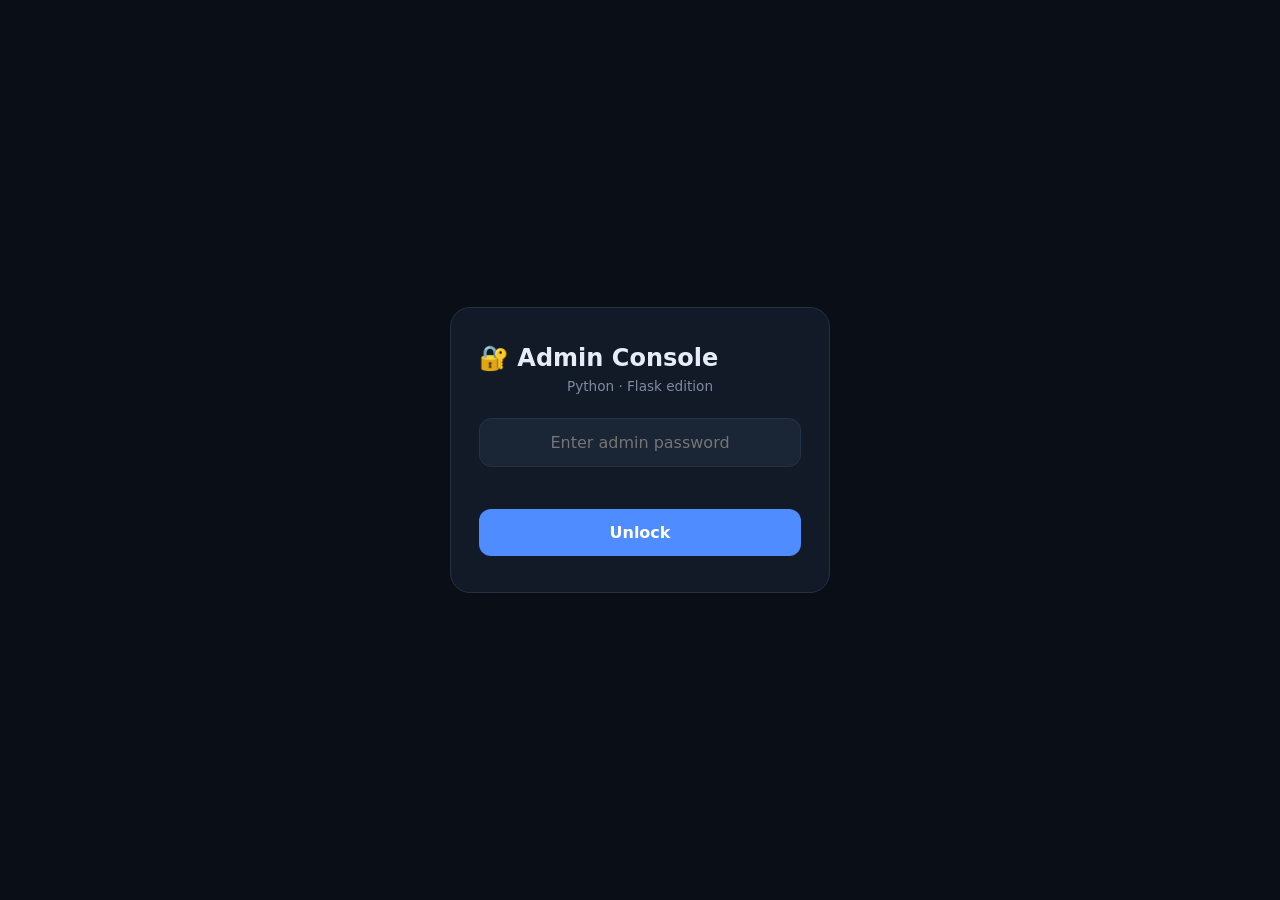
<file: templates/index.html>
<!DOCTYPE html>
<html lang="en">
<head>
<meta charset="UTF-8">
<meta name="viewport" content="width=device-width,initial-scale=1,maximum-scale=1,user-scalable=no">
<title>Admin Console</title>
<link rel="manifest" href="/static/manifest.json">
<meta name="theme-color" content="#4f8cff">
<link rel="stylesheet" href="/static/style.css">
</head>
<body>

<!-- LOGIN -->
<div id="loginGate">
  <div class="login-box">
    <h1>🔐 Admin Console</h1>
    <p>Python · Flask edition</p>
    <input type="password" id="pwInput" placeholder="Enter admin password" autofocus>
    <div class="err" id="loginErr"></div>
    <button onclick="doLogin()">Unlock</button>
  </div>
</div>

<!-- APP -->
<div class="wrap" id="app" style="display:none">
  <header>
    <h1><span class="dot"></span> Admin Console</h1>
    <div class="head-actions">
      <button class="icon-btn" onclick="handleInstall()" title="Install">🏠</button>
      <button class="icon-btn danger" onclick="doLogout()" title="Lock">🔒</button>
    </div>
  </header>

  <div class="status-bar">
    <div class="item"><span class="led" id="ledCam"></span>Camera <b id="camStatus">off</b></div>
    <div class="item"><span class="led" id="ledMic"></span>Mic <b id="micStatus">off</b></div>
    <div class="item"><span class="led on"></span>Server <b id="srvStatus">online</b></div>
    <div class="item"><span class="led on"></span>Uploads <b id="uploadCount">0</b></div>
  </div>

  <div class="grid" id="featureGrid">
    <div class="feature" data-feature="camera"><span class="ico">📷</span><div class="name">Camera</div><div class="sub">Front + rear</div></div>
    <div class="feature" data-feature="mic"><span class="ico">🎤</span><div class="name">Mic Record</div><div class="sub">Audio</div></div>
    <div class="feature" data-feature="video"><span class="ico">🎥</span><div class="name">Video Record</div><div class="sub">Cam + mic</div></div>
    <div class="feature" data-feature="location"><span class="ico">📍</span><div class="name">GPS</div><div class="sub">One-shot</div></div>
    <div class="feature" data-feature="battery"><span class="ico">🔋</span><div class="name">Battery</div><div class="sub">Status</div></div>
    <div class="feature" data-feature="device"><span class="ico">📱</span><div class="name">Device Info</div><div class="sub">Hardware</div></div>
    <div class="feature" data-feature="network"><span class="ico">🌐</span><div class="name">Network</div><div class="sub">IP + speed</div></div>
    <div class="feature" data-feature="audio"><span class="ico">🔊</span><div class="name">Play Audio</div><div class="sub">Remote sound</div></div>
    <div class="feature" data-feature="notify"><span class="ico">🔔</span><div class="name">Notify</div><div class="sub">Push</div></div>
    <div class="feature" data-feature="vibrate"><span class="ico">📳</span><div class="name">Vibrate</div><div class="sub">Buzz</div></div>
  </div>

  <div class="panel" id="activePanel" style="display:none">
    <h2 id="panelTitle">Feature</h2>
    <div id="panelBody"></div>
  </div>

  <div class="panel">
    <h2>📜 Server Log <span id="logCount">0</span></h2>
    <div class="log" id="sysLog"></div>
  </div>

  <div class="panel">
    <h2>🗂 Uploads on Server <span id="uploadCount2">0 items</span></h2>
    <div class="media-grid" id="mediaGrid">
      <div class="empty">No uploads yet.</div>
    </div>
    <div class="btn-row">
      <button class="btn ghost" onclick="refreshUploads()">🔄 Refresh</button>
    </div>
  </div>
</div>

<div class="toast" id="toast"></div>
<div id="installBar">
  <div class="ib-icon">📲</div>
  <div class="ib-text"><b>Install Admin Console</b><span>Tap to add to home screen</span></div>
  <button class="ib-btn" onclick="handleInstall()">Install</button>
  <button class="ib-close" onclick="dismissInstallBar()">✕</button>
</div>

<script src="/static/app.js"></script>
</body>
</html>
</file>
<file: static/style.css>
:root{--bg:#0a0e17;--panel:#121a28;--panel2:#1a2536;--text:#e6edf7;--muted:#7d8ba3;
--accent:#4f8cff;--green:#22c55e;--red:#ef4444;--border:#243044}
*{margin:0;padding:0;box-sizing:border-box;font-family:system-ui,-apple-system,sans-serif}
body{background:var(--bg);color:var(--text);min-height:100vh;padding:14px 14px 120px;overflow-x:hidden}
.wrap{max-width:1200px;margin:0 auto}
#loginGate{position:fixed;inset:0;background:var(--bg);display:flex;align-items:center;justify-content:center;padding:20px;z-index:9999}
.login-box{background:var(--panel);border:1px solid var(--border);border-radius:20px;padding:36px 28px;max-width:380px;width:100%;text-align:center}
.login-box h1{font-size:1.5rem;margin-bottom:6px}
.login-box p{color:var(--muted);font-size:.85rem;margin-bottom:24px}
.login-box input{width:100%;background:var(--panel2);border:1px solid var(--border);color:var(--text);padding:14px;border-radius:12px;font-size:1rem;margin-bottom:14px;outline:none;text-align:center}
.login-box button{width:100%;background:var(--accent);color:#fff;border:none;padding:14px;border-radius:12px;font-size:1rem;font-weight:600;cursor:pointer}
.err{color:var(--red);font-size:.85rem;min-height:20px;margin-bottom:8px}
header{display:flex;justify-content:space-between;align-items:center;margin-bottom:16px;gap:10px;flex-wrap:wrap}
h1{font-size:1.3rem;display:flex;align-items:center;gap:8px}
.dot{width:10px;height:10px;background:var(--green);border-radius:50%;box-shadow:0 0 10px var(--green)}
.head-actions{display:flex;gap:8px}
.icon-btn{background:var(--panel);border:1px solid var(--border);color:var(--text);width:42px;height:42px;border-radius:12px;cursor:pointer;font-size:1.1rem;display:flex;align-items:center;justify-content:center}
.icon-btn.danger{color:var(--red)}
.status-bar{background:var(--panel);border:1px solid var(--border);border-radius:14px;padding:12px 16px;margin-bottom:16px;display:flex;flex-wrap:wrap;gap:14px;font-size:.8rem}
.status-bar .item{display:flex;align-items:center;gap:6px;color:var(--muted)}
.led{width:8px;height:8px;border-radius:50%;background:var(--muted)}
.led.on{background:var(--green);box-shadow:0 0 6px var(--green)}
.grid{display:grid;grid-template-columns:repeat(auto-fill,minmax(160px,1fr));gap:12px;margin-bottom:20px}
.feature{background:var(--panel);border:1px solid var(--border);border-radius:16px;padding:18px 14px;cursor:pointer;text-align:center;transition:.2s}
.feature:hover{transform:translateY(-3px);border-color:var(--accent)}
.feature .ico{font-size:1.8rem;display:block;margin-bottom:8px}
.feature .name{font-size:.85rem;font-weight:600}
.feature .sub{font-size:.7rem;color:var(--muted);margin-top:3px}
.panel{background:var(--panel);border:1px solid var(--border);border-radius:16px;padding:18px;margin-bottom:16px}
.panel h2{font-size:.85rem;text-transform:uppercase;letter-spacing:.08em;color:var(--muted);margin-bottom:14px;display:flex;justify-content:space-between}
video{width:100%;border-radius:12px;background:#000;display:block;max-height:340px;object-fit:cover}
.btn-row{display:flex;gap:8px;margin-top:12px;flex-wrap:wrap}
.btn{flex:1;min-width:100px;border:none;padding:12px;border-radius:12px;font-size:.9rem;font-weight:600;cursor:pointer;background:var(--accent);color:#fff}
.btn.green{background:var(--green)}
.btn.red{background:var(--red)}
.btn.ghost{background:var(--panel2);color:var(--text);border:1px solid var(--border)}
.log{background:#000a;border-radius:12px;padding:14px;font-family:monospace;font-size:.78rem;color:#8affa0;max-height:260px;overflow-y:auto;line-height:1.7}
.media-grid{display:grid;grid-template-columns:repeat(auto-fill,minmax(110px,1fr));gap:10px;max-height:400px;overflow-y:auto}
.media-item{background:var(--panel2);border-radius:10px;overflow:hidden;aspect-ratio:1;position:relative;cursor:pointer}
.media-item img,.media-item video{width:100%;height:100%;object-fit:cover}
.media-item .label{position:absolute;bottom:0;left:0;right:0;background:linear-gradient(transparent,#000c);color:#fff;font-size:.65rem;padding:6px 6px 4px;text-overflow:ellipsis;overflow:hidden;white-space:nowrap}
.empty{color:var(--muted);text-align:center;padding:30px}
.toast{position:fixed;bottom:24px;left:50%;transform:translateX(-50%) translateY(120px);background:var(--panel);border:1px solid var(--border);border-radius:14px;padding:12px 20px;font-size:.85rem;z-index:9998;transition:.3s;opacity:0}
.toast.show{transform:translateX(-50%) translateY(0);opacity:1}
.toast.green{border-color:var(--green)} .toast.red{border-color:var(--red)}
#installBar{position:fixed;bottom:0;left:0;right:0;background:var(--panel2);border-top:2px solid var(--accent);padding:12px 16px;display:flex;align-items:center;gap:12px;z-index:9995}
#installBar .ib-icon{font-size:1.6rem}
#installBar .ib-text{flex:1;font-size:.85rem}
#installBar .ib-text b{display:block;font-size:.95rem}
#installBar .ib-text span{color:var(--muted);font-size:.75rem}
#installBar .ib-btn{background:var(--accent);color:#fff;border:none;padding:10px 18px;border-radius:10px;font-weight:600;cursor:pointer}
#installBar .ib-close{background:none;border:none;color:var(--muted);font-size:1.2rem;cursor:pointer}
@media(max-width:600px){.grid{grid-template-columns:repeat(2,1fr)}#installBar .ib-text span{display:none}}
</file>
